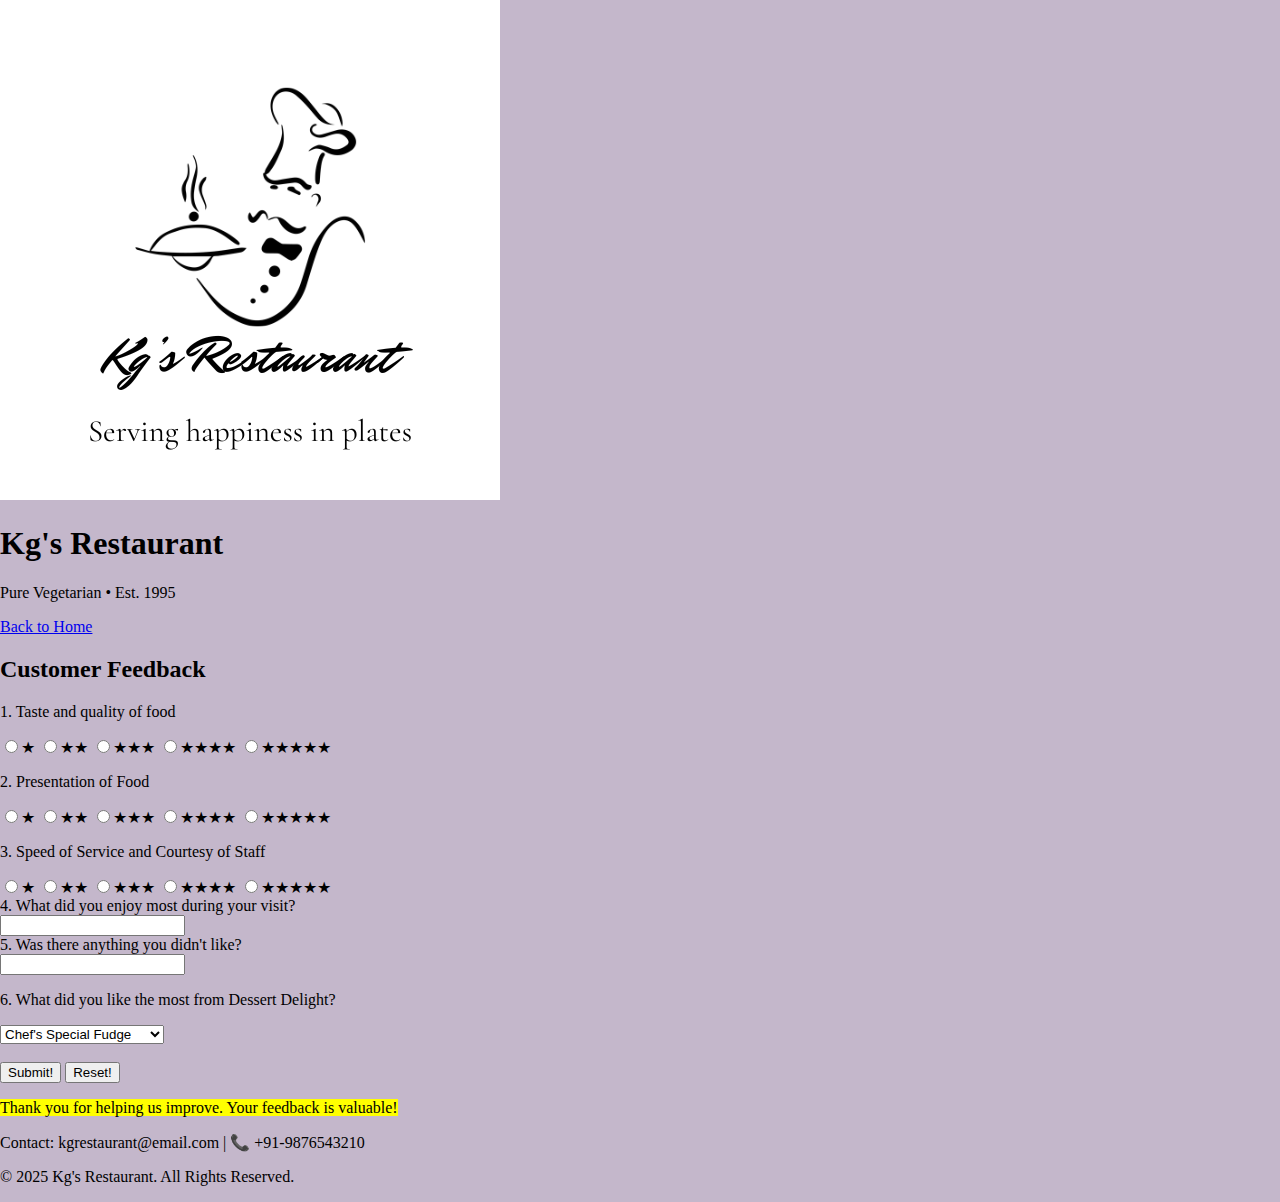
<file: menu_feedback.html>
<!DOCTYPE html>
<html lang="en">
<head>
  <meta charset="UTF-8">
  <title>Kg's Restaurant Feedback</title>
  <link rel="stylesheet" href="style.css">
</head>
<body>

  <!-- HEADER -->
  <header class="header">
    <div class="logo-section">
      <img src="restaurant_logo.png" alt="Restaurant Logo" class="logo">
      <div>
        <h1>Kg's Restaurant</h1>
        <p>Pure Vegetarian • Est. 1995</p>
      </div>
    </div>
    <nav class="nav-buttons">
      <a href="index.html" class="btn">Back to Home</a>
    </nav>
  </header>

  <!-- FEEDBACK FORM -->
  <section class="form-section">
    <h2>Customer Feedback</h2>
    <form id="feedbackForm">
      <div>
        <p>1. Taste and quality of food</p>
        <label><input type="radio" name="option1" value="1">★</label>
        <label><input type="radio" name="option1" value="2">★★</label>
        <label><input type="radio" name="option1" value="3">★★★</label>
        <label><input type="radio" name="option1" value="4">★★★★</label>
        <label><input type="radio" name="option1" value="5">★★★★★</label>
      </div>

      <div>
        <p>2. Presentation of Food</p>
        <label><input type="radio" name="option2" value="1">★</label>
        <label><input type="radio" name="option2" value="2">★★</label>
        <label><input type="radio" name="option2" value="3">★★★</label>
        <label><input type="radio" name="option2" value="4">★★★★</label>
        <label><input type="radio" name="option2" value="5">★★★★★</label>
      </div>

      <div>
        <p>3. Speed of Service and Courtesy of Staff</p>
        <label><input type="radio" name="option3" value="1">★</label>
        <label><input type="radio" name="option3" value="2">★★</label>
        <label><input type="radio" name="option3" value="3">★★★</label>
        <label><input type="radio" name="option3" value="4">★★★★</label>
        <label><input type="radio" name="option3" value="5">★★★★★</label>
      </div>

      <div>
        <label for="visit-like">4. What did you enjoy most during your visit?</label><br>
        <input type="text" name="visit-like" id="visit-like">
      </div>

      <div>
        <label for="visit-dislike">5. Was there anything you didn't like?</label><br>
        <input type="text" name="visit-dislike" id="visit-dislike">
      </div>

      <div>
        <p>6. What did you like the most from Dessert Delight?</p>
        <select name="dessert">
          <option value="Chef's Special Fudge">Chef's Special Fudge</option>
          <option value="Chocolate Brownie">Chocolate Brownie</option>
          <option value="Cheese Blueberry Cake">Cheese Blueberry Cake</option>
          <option value="Ice Cream Sundae">Ice Cream Sundae</option>
          <option value="Pull Over Cake">Pull Over Cake</option>
        </select>
      </div>

      <br>
      <input type="submit" value="Submit!">
      <input type="reset" value="Reset!">
      <p><mark>Thank you for helping us improve. Your feedback is valuable!</mark></p>
    </form>
  </section>

  <!-- FOOTER -->
  <footer>
    <p>Contact: kgrestaurant@email.com | 📞 +91-9876543210</p>
    <p>&copy; 2025 Kg's Restaurant. All Rights Reserved.</p>
  </footer>

  <!-- JS -->
  <script>
    document.getElementById("feedbackForm").addEventListener("submit", function(e) {
      e.preventDefault();
      alert("✅ Thank you for your feedback!");
      this.reset();
    });
  </script>
</body>
</html>
</file>
<file: style.css>
body{
    padding: 0;
    margin: 0;
    background-color: #C4B7CB;
}
.menu{
    display: flex;
    justify-content: center;
    background-color: #545C52;
    width:100vw;
    box-sizing: border-box;
    padding: 3px; 
    height: 50px;
  
}
.menu a{
    color: whitesmoke;
    text-decoration: none;
    font-size: 30px;
    font-weight: 200;
    margin-right:15px;
    text-align: center;
    margin-left: 15px;
    display: inline-block;
    margin-top: 3px;

}
</file>
